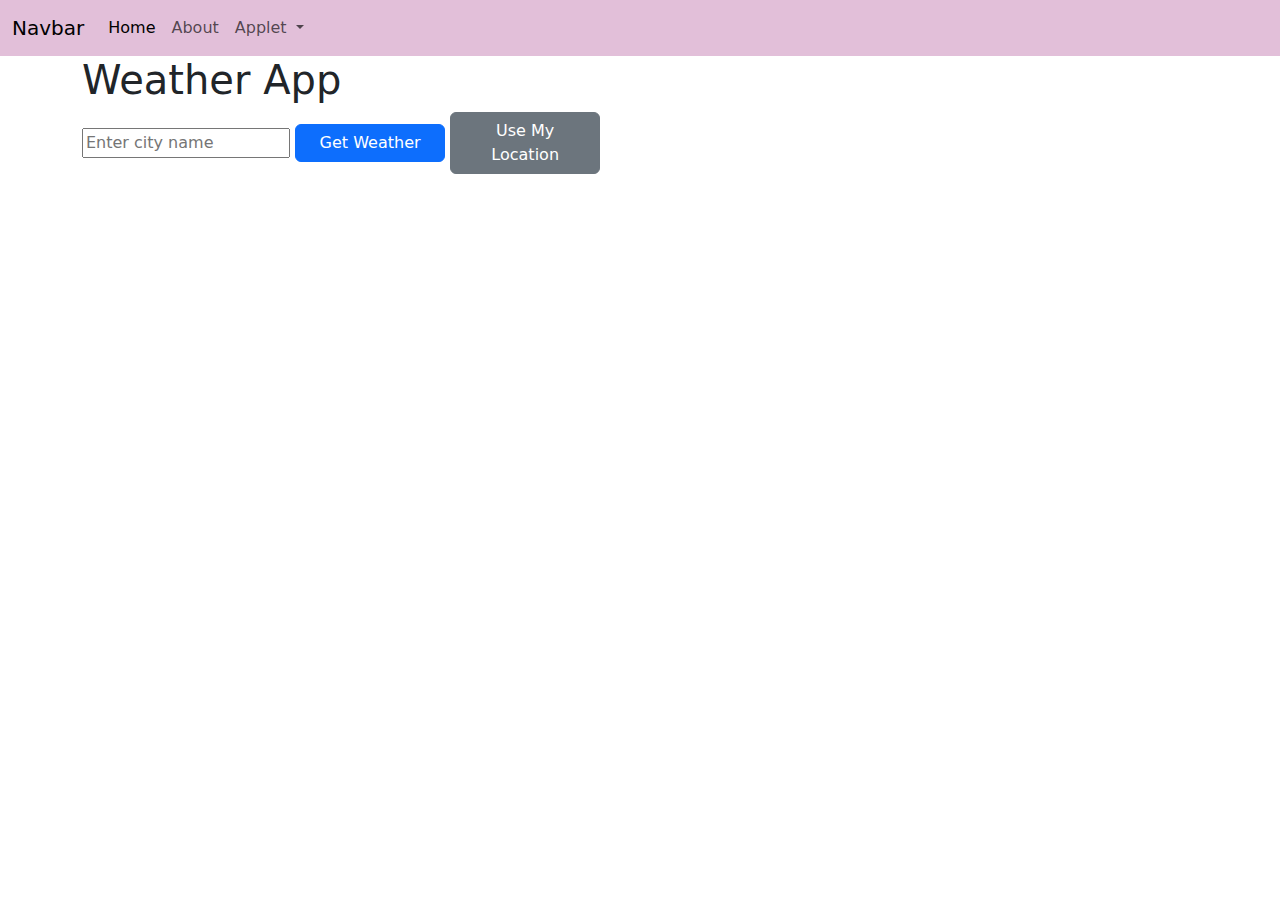
<file: applet 5/index.html>
<!DOCTYPE html>
<html lang="en">
<head>
    <meta charset="UTF-8">
    <meta name="viewport" content="width=device-width, initial-scale=1.0">
    <link href="https://cdn.jsdelivr.net/npm/bootstrap@5.3.3/dist/css/bootstrap.min.css" rel="stylesheet" integrity="sha384-QWTKZyjpPEjISv5WaRU9OFeRpok6YctnYmDr5pNlyT2bRjXh0JMhjY6hW+ALEwIH" crossorigin="anonymous">
    <script src="https://cdn.jsdelivr.net/npm/bootstrap@5.3.3/dist/js/bootstrap.bundle.min.js" integrity="sha384-YvpcrYf0tY3lHB60NNkmXc5s9fDVZLESaAA55NDzOxhy9GkcIdslK1eN7N6jIeHz" crossorigin="anonymous"></script>
    <title>Applet 5 - Openweather</title>
    <style>
        .applet-container {
            margin-top: 1rem;
            margin-left: 2rem;
        }

        .input-search {
            margin-left: 3rem;
            margin-top: 2rem;
            width: 40%; /* Adjusted to make it smaller */
        }

        .weather-card {
            margin-top: 2rem;
            padding: 1rem;
            border: 1px solid #ccc;
            border-radius: 5px;
            display: none;
        }

        /* Ensure buttons are the same size */
        .btn {
            width: 150px; /* Set a fixed width for both buttons */
        }
    </style>
</head>
<body>
    <nav class="navbar navbar-expand-lg" style="background-color: #E2BFD9;">
        <div class="container-fluid">
            <a class="navbar-brand" href="#">Navbar</a>
            <button class="navbar-toggler" type="button" data-bs-toggle="collapse" data-bs-target="#navbarNav"
                aria-controls="navbarNav" aria-expanded="false" aria-label="Toggle navigation">
                <span class="navbar-toggler-icon"></span>
            </button>
            <div class="collapse navbar-collapse" id="navbarNav">
                <ul class="navbar-nav">
                    <li class="nav-item">
                        <a class="nav-link active" aria-current="page" href="/index.html">Home</a>
                    </li>
                    <li class="nav-item">
                        <a class="nav-link" href="#">About</a>
                    </li>
                    <li class="nav-item dropdown">
                        <a class="nav-link dropdown-toggle" href="#" role="button" data-bs-toggle="dropdown"
                            aria-expanded="false">
                            Applet
                        </a>
                        <ul class="dropdown-menu">
                            <li><a class="dropdown-item" href="/applet 2/index.html">Applet 2 Leaflet Map</a></li>
                            <li><a class="dropdown-item" href="/applet3/applet3.html">Applet 3 Button Counts</a></li>
                            <li><a class="dropdown-item" href="/applet 4/index.html">Applet 4 Dynamic Cards</a></li>
                            <li><a class="dropdown-item" href="index.html">Applet 5 OpenWeather</a></li>
                            <li><a class="dropdown-item" href="/applet6/index.html">Applet 6 Todo List</a></li>
                            <li>
                                <hr class="dropdown-divider">
                            </li>
                        </ul>
                    </li>
                </ul>
            </div>
        </div>
    </nav>

    <div class="container">
        <h1>Weather App</h1>

        <!--Textbox-->
        <input type="text" id="cityInput" placeholder="Enter city name" />
        <button id="getWeatherBtn" class="btn btn-primary">Get Weather</button>

        <!--Via Geolocation-->
        <button id="getLocationBtn" class="btn btn-secondary">Use My Location</button>
        
        <div id="weatherCard" class="weather-card" style="display: none;">
            <br>
            <h2 id="cityName"></h2>
            <p id="temperature"></p>
            <p id="description"></p>
            <p id="humidity"></p>
            <p id="windSpeed"></p>
        </div>
    </div>
<script src="applet-5.js"></script>
</body>

</html>
</file>
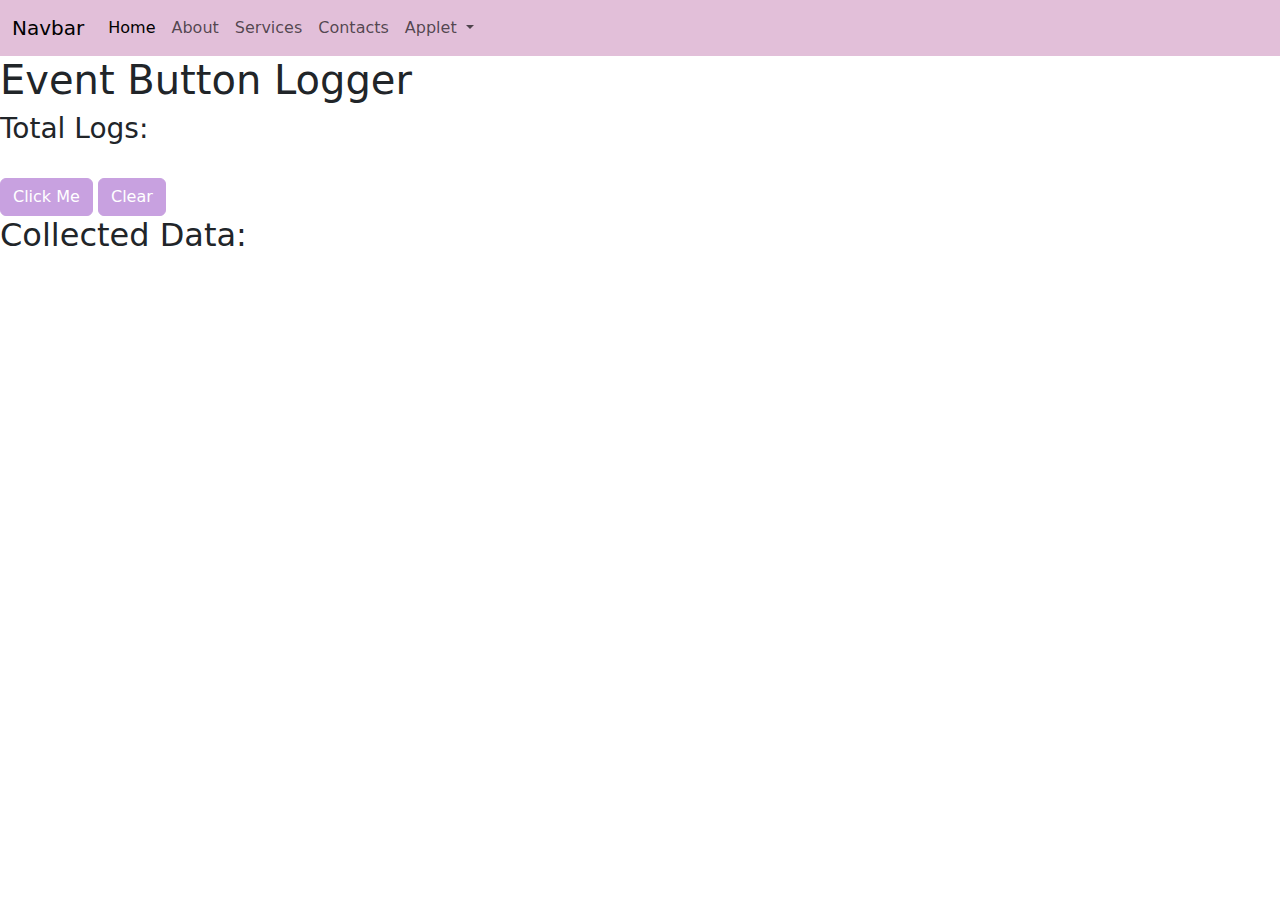
<file: applet3/index.html>
<!DOCTYPE html>
<html lang="en">
<head>
    <meta charset="UTF-8">
    <meta name="viewport" content="width=device-width, initial-scale=1.0">
    <link href="https://cdn.jsdelivr.net/npm/bootstrap@5.3.3/dist/css/bootstrap.min.css" rel="stylesheet"
        integrity="sha384-QWTKZyjpPEjISv5WaRU9OFeRpok6YctnYmDr5pNlyT2bRjXh0JMhjY6hW+ALEwIH" crossorigin="anonymous" />
    <script src="https://cdn.jsdelivr.net/npm/bootstrap@5.3.3/dist/js/bootstrap.bundle.min.js"
        integrity="sha384-YvpcrYf0tY3lHB60NNkmXc5s9fDVZLESaAA55NDzOxhy9GkcIdslK1eN7N6jIeHz"
        crossorigin="anonymous"></script>

    <title>Document</title>
    <style>
        .btn-primary {
        background-color: #C8A1E0; 
        border-color: #C8A1E0;
        }
        .btn-secondary {
        background-color: #C8A1E0; 
        border-color: #C8A1E0;
        }
        .btn-pimary:hover {
        background-color: #C8A1E0; 
        border-color: #C8A1E0;
        }
        .btn-secondary:hover {
        background-color: #C8A1E0; 
        border-color: #C8A1E0;
        }
    </style>
</head>
<body>
    <div>
        <nav class="navbar navbar-expand-lg" style="background-color: #E2BFD9;">
            <div class="container-fluid">
                <a class="navbar-brand" href="#">Navbar</a>
                <button class="navbar-toggler" type="button" data-bs-toggle="collapse" data-bs-target="#navbarNav"
                    aria-controls="navbarNav" aria-expanded="false" aria-label="Toggle navigation">
                    <span class="navbar-toggler-icon"></span>
                </button>
                <div class="collapse navbar-collapse" id="navbarNav">
                    <ul class="navbar-nav">
                        <li class="nav-item">
                            <a class="nav-link active" aria-current="page" href="./home.html">Home</a>
                        </li>
                        <li class="nav-item">
                            <a class="nav-link" href="#">About</a>
                        </li>
                        <li class="nav-item">
                            <a class="nav-link" href="#">Services</a>
                        </li>
                        <li class="nav-item">
                            <a class="nav-link" href="#">Contacts</a>
                        </li>
                        <li class="nav-item dropdown">
                            <a class="nav-link dropdown-toggle" href="#" role="button" data-bs-toggle="dropdown"
                                aria-expanded="false">
                                Applet
                            </a>
                            <ul class="dropdown-menu">
                                <li><a class="dropdown-item" href="./applet2.html">Applet 2 Leaflet Map</a></li>
                                <li><a class="dropdown-item" href="./applet3.html">Applet 3 Button Counts</a></li>
                                <li><a class="dropdown-item" href="./applet 4/applet.html">Applet 4 </a></li>
                                <li>
                                    <hr class="dropdown-divider">
                                </li>
                            </ul>

                        </li>
                    </ul>
                </div>
            </div>
        </nav>
    </div>
</body>
<div class="applet3">
    <h1>Event Button Logger </h1>
    <h3 id="logCount">Total Logs: </h3>
    <br>
    <button class="btn btn-primary" id="logButton">Click Me</button>
    <button class="btn btn-secondary"  id="clearButton">Clear</button>
    <h2>Collected Data: </h2>
    <div id="idContainer" style="width: 10rem;"></div>

    
</div>
<script src="./applet3.js"></script>
</html>
</file>
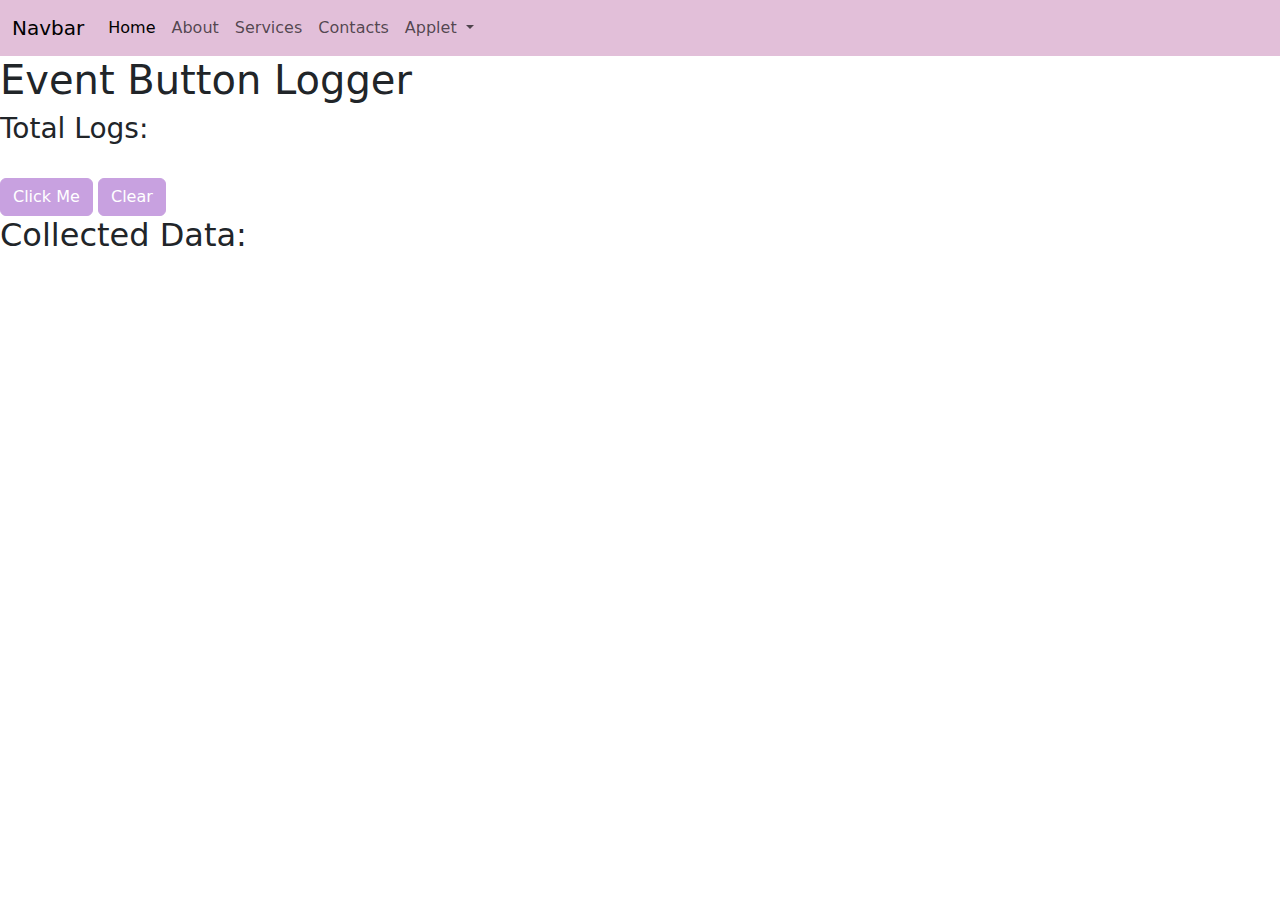
<file: applet3/applet3.html>
<!DOCTYPE html>
<html lang="en">
<head>
    <meta charset="UTF-8">
    <meta name="viewport" content="width=device-width, initial-scale=1.0">
    <link href="https://cdn.jsdelivr.net/npm/bootstrap@5.3.3/dist/css/bootstrap.min.css" rel="stylesheet"
        integrity="sha384-QWTKZyjpPEjISv5WaRU9OFeRpok6YctnYmDr5pNlyT2bRjXh0JMhjY6hW+ALEwIH" crossorigin="anonymous" />
    <script src="https://cdn.jsdelivr.net/npm/bootstrap@5.3.3/dist/js/bootstrap.bundle.min.js"
        integrity="sha384-YvpcrYf0tY3lHB60NNkmXc5s9fDVZLESaAA55NDzOxhy9GkcIdslK1eN7N6jIeHz"
        crossorigin="anonymous"></script>

    <title>Document</title>
    <style>
        .btn-primary {
        background-color: #C8A1E0; 
        border-color: #C8A1E0;
        }
        .btn-secondary {
        background-color: #C8A1E0; 
        border-color: #C8A1E0;
        }
        .btn-pimary:hover {
        background-color: #C8A1E0; 
        border-color: #C8A1E0;
        }
        .btn-secondary:hover {
        background-color: #C8A1E0; 
        border-color: #C8A1E0;
        }
    </style>
</head>
<body>
    <div>
        <nav class="navbar navbar-expand-lg" style="background-color: #E2BFD9;">
            <div class="container-fluid">
                <a class="navbar-brand" href="#">Navbar</a>
                <button class="navbar-toggler" type="button" data-bs-toggle="collapse" data-bs-target="#navbarNav"
                    aria-controls="navbarNav" aria-expanded="false" aria-label="Toggle navigation">
                    <span class="navbar-toggler-icon"></span>
                </button>
                <div class="collapse navbar-collapse" id="navbarNav">
                    <ul class="navbar-nav">
                        <li class="nav-item">
                            <a class="nav-link active" aria-current="page" href="./home.html">Home</a>
                        </li>
                        <li class="nav-item">
                            <a class="nav-link" href="#">About</a>
                        </li>
                        <li class="nav-item">
                            <a class="nav-link" href="#">Services</a>
                        </li>
                        <li class="nav-item">
                            <a class="nav-link" href="#">Contacts</a>
                        </li>
                        <li class="nav-item dropdown">
                            <a class="nav-link dropdown-toggle" href="#" role="button" data-bs-toggle="dropdown"
                                aria-expanded="false">
                                Applet
                            </a>
                            <ul class="dropdown-menu">
                                <li><a class="dropdown-item" href="./applet2.html">Applet 2 Leaflet Map</a></li>
                                <li><a class="dropdown-item" href="./applet3.html">Applet 3 Button Counts</a></li>
                                <li>
                                    <hr class="dropdown-divider">
                                </li>
                            </ul>

                        </li>
                    </ul>
                </div>
            </div>
        </nav>
    </div>
</body>
<div class="applet3">
    <h1>Event Button Logger </h1>
    <h3 id="logCount">Total Logs: </h3>
    <br>
    <button class="btn btn-primary" id="logButton">Click Me</button>
    <button class="btn btn-secondary"  id="clearButton">Clear</button>
    <h2>Collected Data: </h2>
    <div id="idContainer" style="width: 10rem;"></div>

    
</div>
<script src="./applet3.js"></script>
</html>
</file>
